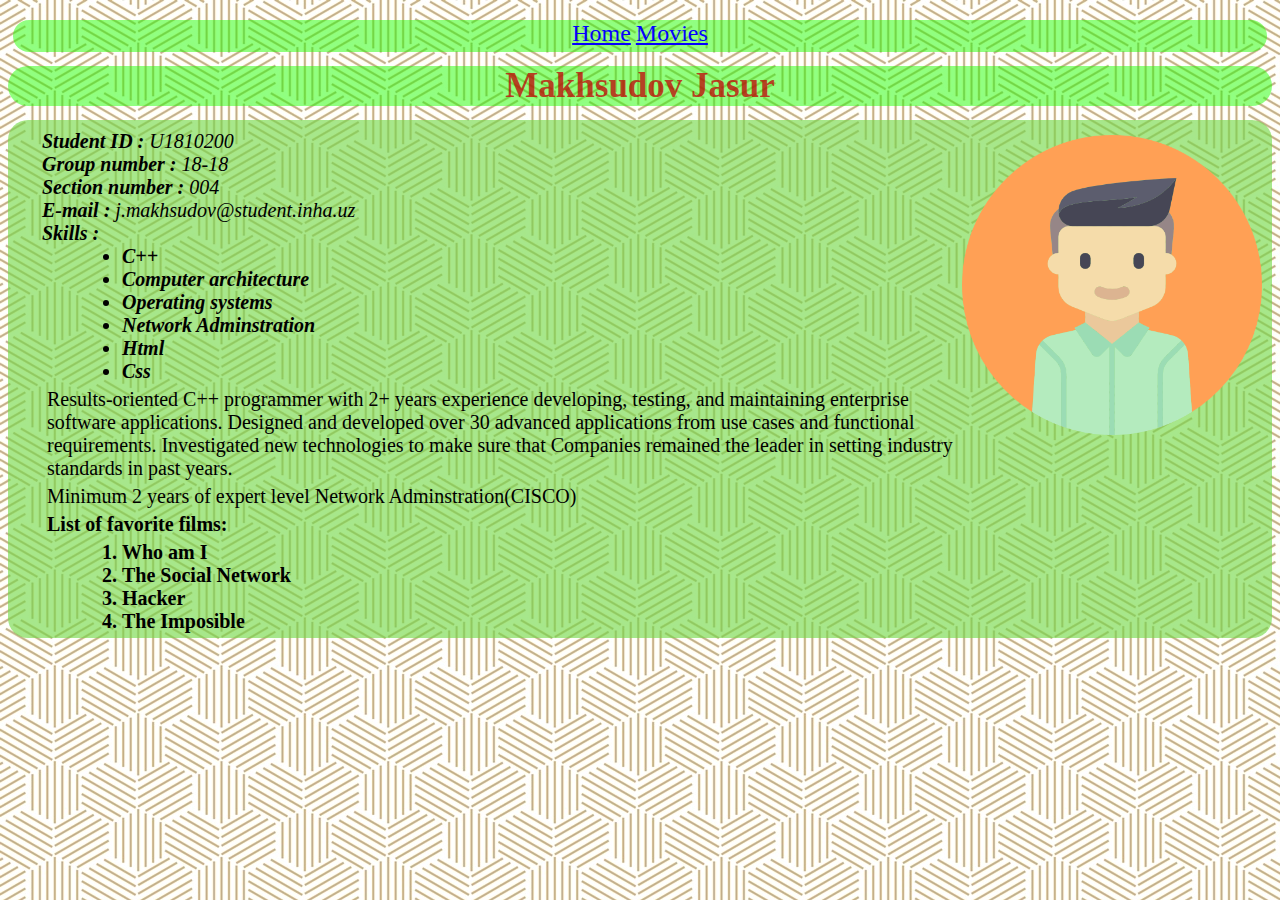
<file: index.html>
<!--https://jasurmakhsudov.github.io-->
<!DOCTYPE html>
<html lang="en-US">
<head>
<link href="style.css" rel="stylesheet">
<title>My site</title>
<meta charset='utf-8'>
<meta name="viewport" content="width=device-width, initial-scale=1.0">
</head>
<body>
	<div class='menu'>
		<p>
			<a href="index.html" >Home</a>
			<a href="movies.html" >Movies</a>
	</p>
	</div>
<div class='Head'>
<h1>Makhsudov Jasur</h1>
<div class='image'>
		<img src="avatar.png" alt="Avatar Image">
</div>
</div>

<div class='Context'>
		<div class='Information'>
		<address>
<p>
   <b>Student ID :</b> U1810200<br>
   <b>Group number :</b> 18-18<br>
   <b>Section number :</b> 004<br>
   <b>E-mail :</b> j.makhsudov@student.inha.uz<br></p>
   <div class='skills'>
   	
   			<p><b>Skills :</b></p>
			<ul class='dl'>
  			<b><li>C++</li>
  			<li>Computer architecture</li>
  			<li>Operating systems</li>
 			<li>Network Adminstration </li>
   			<li>Html</li>
   			<li>Css</li></b>	
   			</ul>
   </div>

		</address>
		</div>
<div class='text'>
<p>Results-oriented C++ programmer with 2+ years experience developing, testing, and maintaining enterprise software applications. Designed and developed over 30 advanced applications from use cases and functional requirements. Investigated new technologies to make sure that Companies remained the leader in setting industry standards in past years.</p>

<p>Minimum 2 years of expert level Network Adminstration(CISCO)</p>
<b><div class="skills">
<p>List of favorite films:</p>
<ol type="number" class="dl">
	<li>Who am I</li>
	<li>The Social Network</li>
	<li>Hacker</li>
	<li>The Imposible</li>
</ol>
</div></b>
</div>
</div>
</body>
</html>
</file>
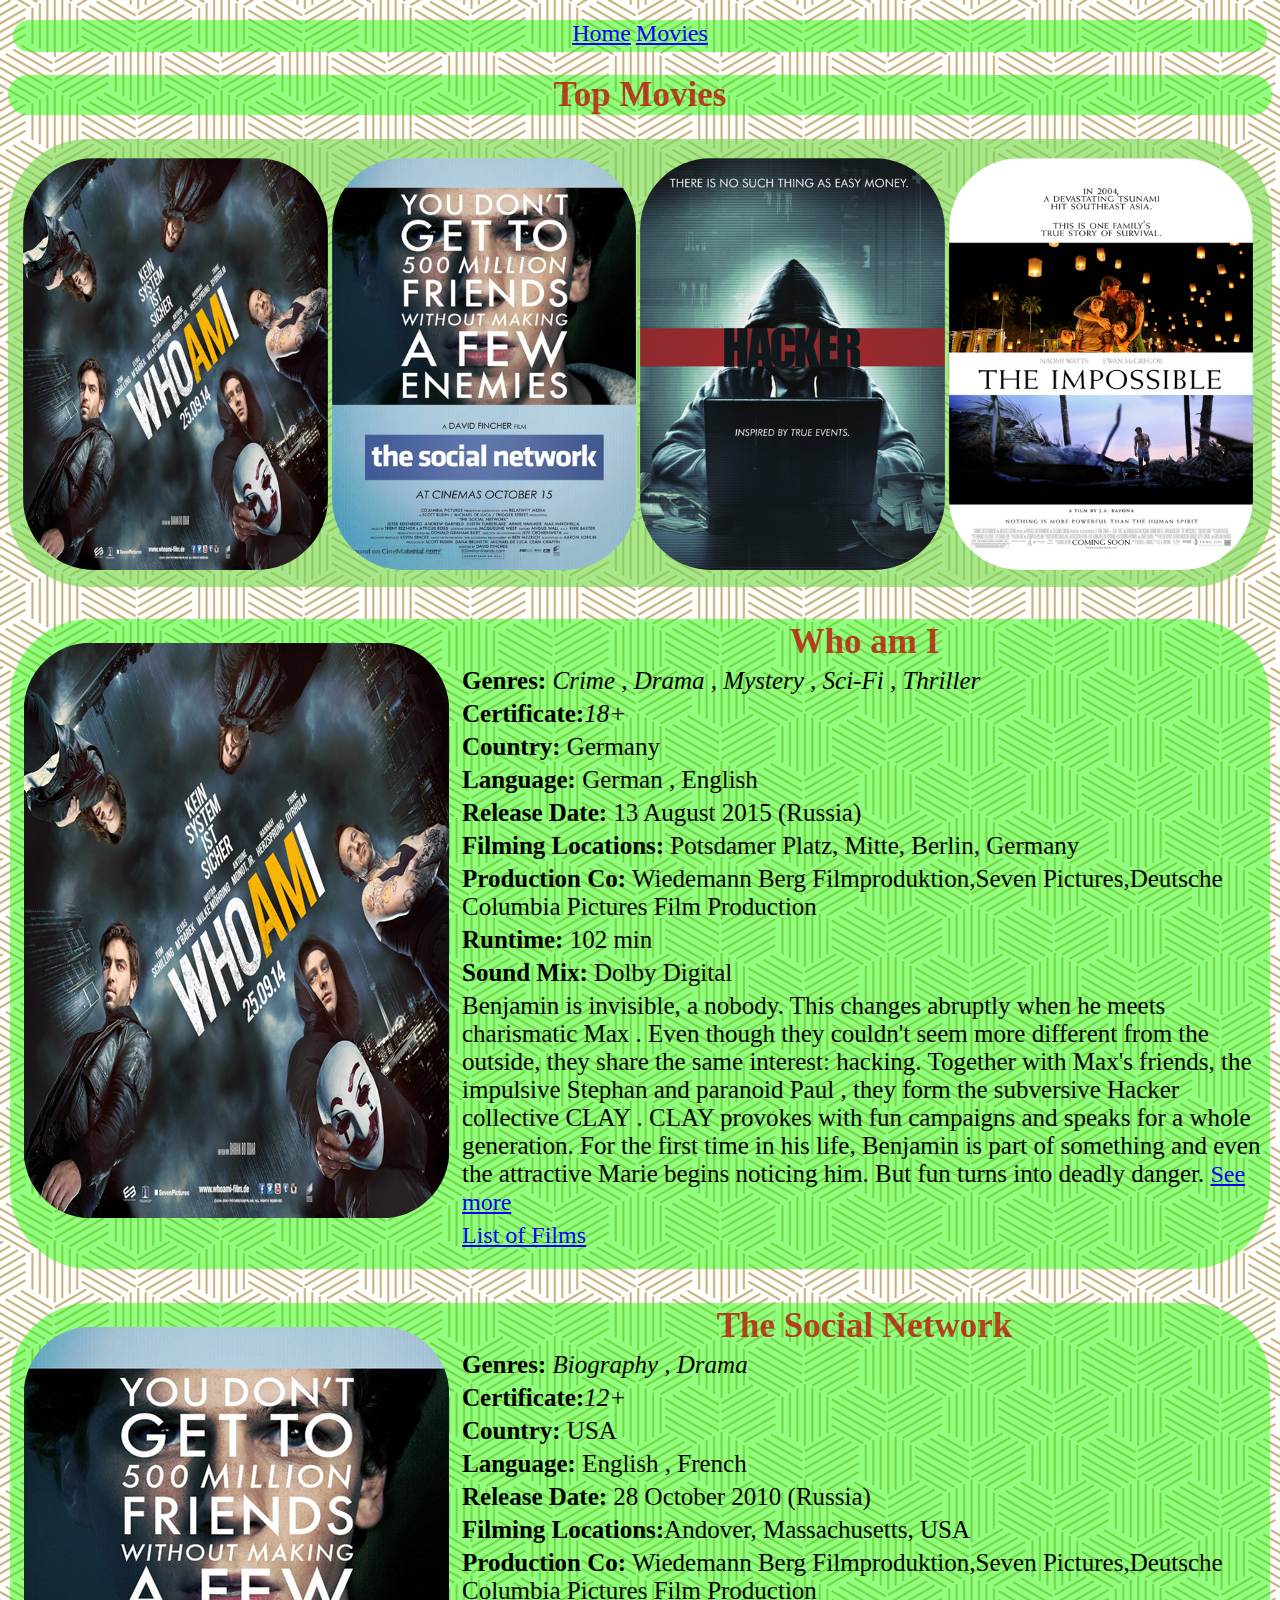
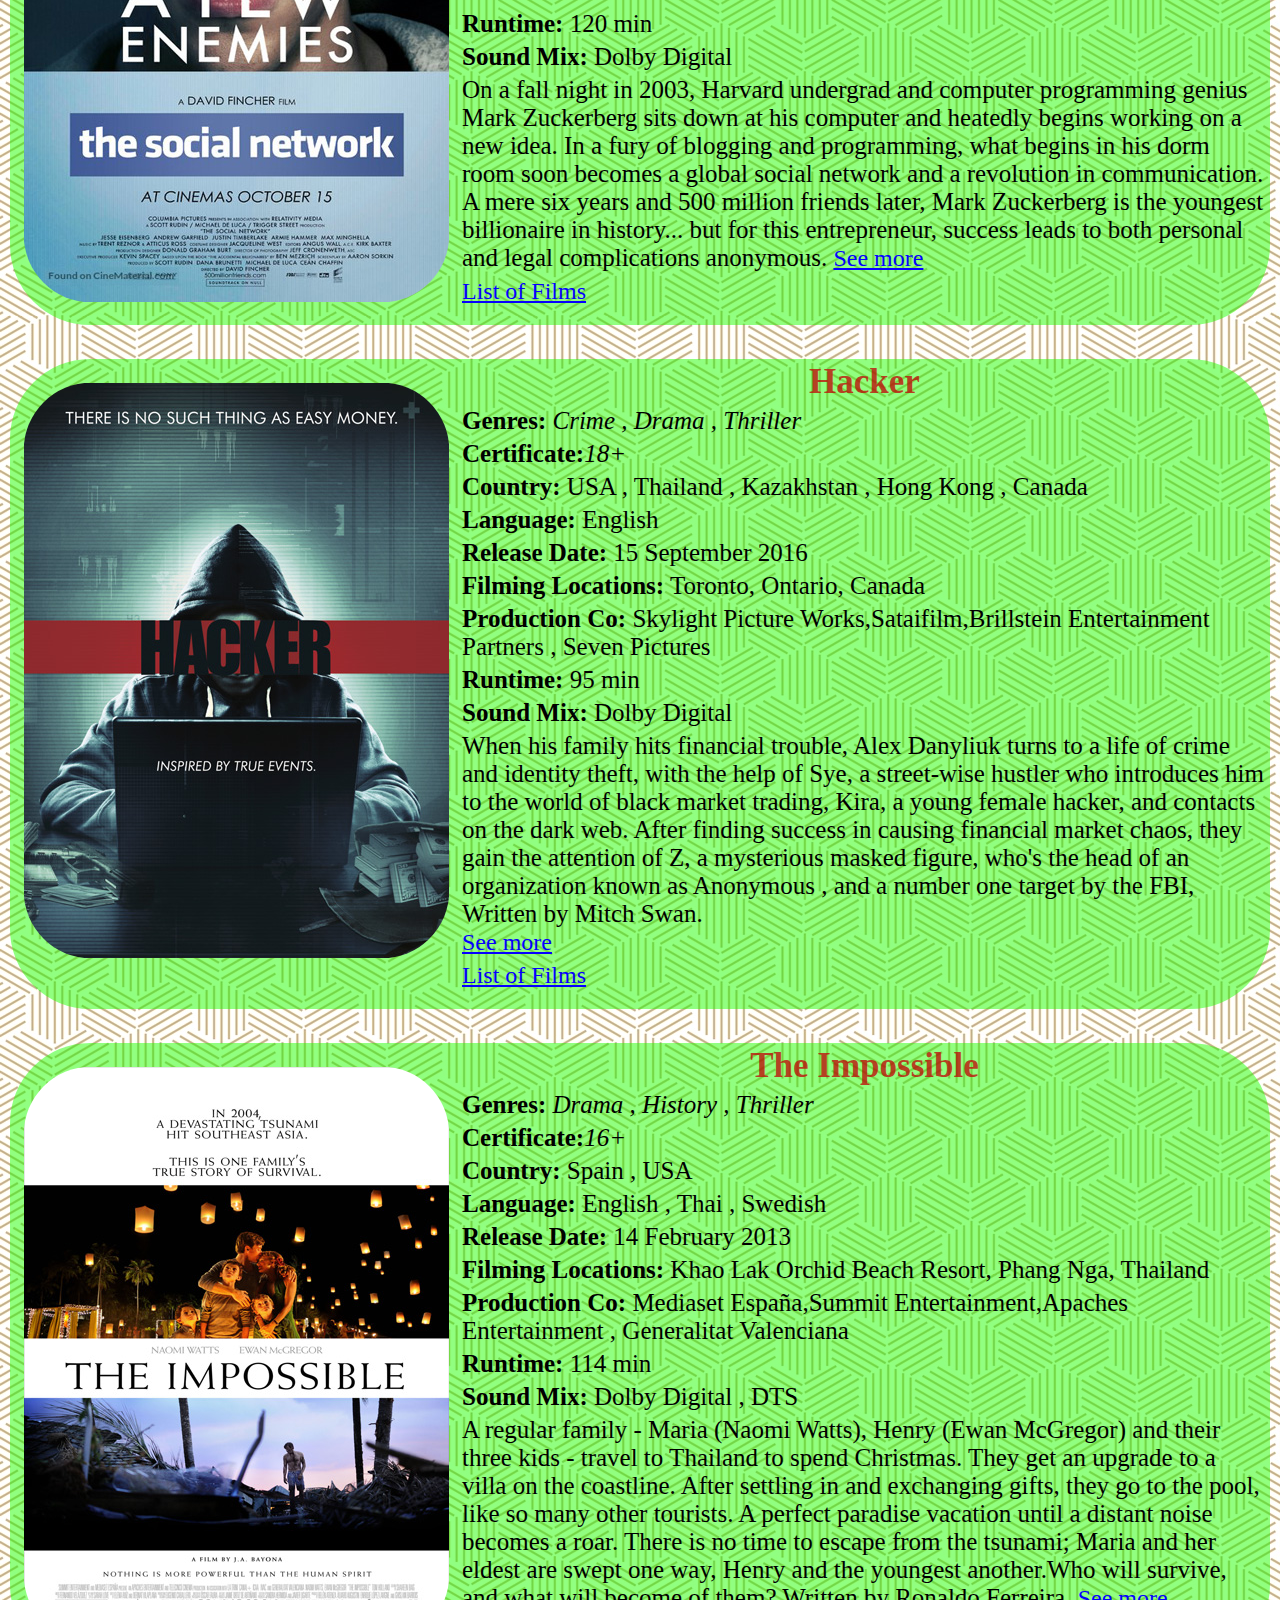
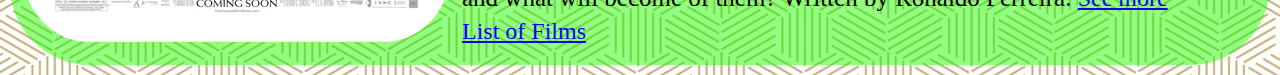
<file: movies.html>
<!DOCTYPE html>
<html lang="en-US">
<head>
<link href="stylemovie.css" rel="stylesheet">
<title>Movies</title>
<meta charset='utf-8'>
<meta name="viewport" content="width=device-width, initial-scale=1.0">
</head>
<body>
	<div class='menu'>
		<p>
			<a href="index.html" >Home</a>
			<a href="movies.html" >Movies</a>
	</p>
	</div>
<div class='Head'>
<h1>Top Movies</h1>
</div>
<table class="look">
	<tr>
		<th>
				<a href="#1"><img src="movie1.jpg" alt="Who am I"></a>
		</th>
		<th>
				<a href="#2"><img src="movie2.jpg" alt="The Social Network"></a>
		</th>
		<th>
				<a href="#3"><img src="movie3.jpg" alt="Hacker"></a>	
		</th>
		<th>
				<a href="#4"><img src="movie4.jpg" alt="The Impossible"></a>		
		</th> 
	</tr>
</table>


<table class="movie">
    <tr>
    <th class="video" id="1">
		<a href="https://www.imdb.com/title/tt3042408/?ref_=nv_sr_1" target="_blank"> <img alt="Who am I" title="Who am I" src="movie1.jpg"></a>    
	</th>
    <th class="texts">
                    	<h1>Who am I</h1>
                    	<p><b>Genres:</b> <em>Crime , Drama , Mystery , Sci-Fi , Thriller</em></p>
                    	<p><b>Certificate:</b><i>18+</i></p>
                    	<p><b>Country:</b> Germany</p>
						<p><b>Language:</b> German , English</p>
						<p><b>Release Date:</b> 13 August 2015 (Russia)</p>
						<p><b>Filming Locations:</b> Potsdamer Platz, Mitte, Berlin, Germany</p>
						<p><b>Production Co:</b> Wiedemann Berg Filmproduktion,Seven Pictures,Deutsche Columbia Pictures Film Production</p>
						<p><b>Runtime:</b> 102 min</p>
						<p><b>Sound Mix:</b> Dolby Digital</p>
                    	<p>Benjamin is invisible, a nobody. This changes abruptly when he meets charismatic Max . Even though they couldn't seem more different from the outside, they share the same interest: hacking. Together with Max's friends, the impulsive Stephan and paranoid Paul , they form the subversive Hacker collective CLAY . CLAY provokes with fun campaigns and speaks for a whole generation. For the first time in his life, Benjamin is part of something and even the attractive Marie begins noticing him. But fun turns into deadly danger. <a href="https://www.imdb.com/title/tt3042408/?ref_=nv_sr_1" target="_blank">See more</a></p>
                    	<p><a href="#">List of Films</a></p>
   		 </th>
   		</tr>
    </table>

<table class="movie">
    <tr>
    <th class="video" id="2">
		<a href="https://www.imdb.com/title/tt1285016/?ref_=nv_sr_1" target="_blank"> <img alt="Facebook" title="Social Network" src="movie2.jpg"></a>    
	</th>
    <th class="texts">
                    	<h1>The Social Network</h1>
                    	<p><b>Genres:</b> <i>Biography , Drama</i></p>
                    	<p><b>Certificate:</b><i>12+</i></p>
                    	<p><b>Country:</b> USA</p>
						<p><b>Language:</b> English , French</p>
						<p><b>Release Date:</b> 28 October 2010 (Russia)</p>
						<p><b>Filming Locations:</b>Andover, Massachusetts, USA</p>
						<p><b>Production Co:</b> Wiedemann Berg Filmproduktion,Seven Pictures,Deutsche Columbia Pictures Film Production</p>
						<p><b>Runtime:</b> 120 min</p>
						<p><b>Sound Mix:</b> Dolby Digital</p>
                    	<p>On a fall night in 2003, Harvard undergrad and computer programming genius Mark Zuckerberg sits down at his computer and heatedly begins working on a new idea. In a fury of blogging and programming, what begins in his dorm room soon becomes a global social network and a revolution in communication. A mere six years and 500 million friends later, Mark Zuckerberg is the youngest billionaire in history... but for this entrepreneur, success leads to both personal and legal complications anonymous. <a href="https://www.imdb.com/title/tt1285016/?ref_=nv_sr_1" target="_blank">See more</a></p>
                    	<p><a href="#">List of Films</a></p>
   		 </th>
   		</tr>
    </table>


 <table class="movie">
    <tr>
    <th class="video" id="3">
		<a href="https://www.imdb.com/title/tt3173594/?ref_=nv_sr_3" target="_blank"> <img alt="Hacker" title="Hacker" src="movie3.jpg"></a>    
	</th>
    <th class="texts">
                    	<h1>Hacker</h1>
                    	<p><b>Genres:</b> <i>Crime , Drama , Thriller</i></p>
                    	<p><b>Certificate:</b><i>18+</i></p>
                    	<p><b>Country:</b>  USA , Thailand , Kazakhstan , Hong Kong , Canada</p>
						<p><b>Language:</b> English</p>
						<p><b>Release Date:</b> 15 September 2016</p>
						<p><b>Filming Locations:</b>  Toronto, Ontario, Canada</p>
						<p><b>Production Co:</b>  Skylight Picture Works,Sataifilm,Brillstein Entertainment Partners , Seven Pictures</p>
						<p><b>Runtime:</b> 95 min</p>
						<p><b>Sound Mix:</b> Dolby Digital</p>
                    	<p>When his family hits financial trouble, Alex Danyliuk turns to a life of crime and identity theft, with the help of Sye, a street-wise hustler who introduces him to the world of black market trading, Kira, a young female hacker, and contacts on the dark web. After finding success in causing financial market chaos, they gain the attention of Z, a mysterious masked figure, who's the head of an organization known as Anonymous , and a number one target by the FBI, Written by Mitch Swan.<br> <a href="https://www.imdb.com/title/tt3173594/?ref_=nv_sr_3" target="_blank">See more</a></p>
                    	<p><a href="#">List of Films</a></p>
   		 </th>
    </tr>
    </table>


 <table class="movie">
    <tr>
    <th class="video" id="4">
		<a href="https://www.imdb.com/title/tt1649419/?ref_=nv_sr_1" target="_blank"> <img alt="Impossible" title="Impossible" src="movie4.jpg"></a>    
	</th>
    <th class="texts">
                    	<h1>The Impossible</h1>
                    	<p><b>Genres:</b> <i> Drama , History , Thriller</i></p>
                    	<p><b>Certificate:</b><i>16+</i></p>
                    	<p><b>Country:</b> Spain , USA</p>
						<p><b>Language:</b> English , Thai , Swedish</p>
						<p><b>Release Date:</b> 14 February 2013</p>
						<p><b>Filming Locations:</b> Khao Lak Orchid Beach Resort, Phang Nga, Thailand</p>
						<p><b>Production Co:</b>  Mediaset España,Summit Entertainment,Apaches Entertainment , Generalitat Valenciana</p>
						<p><b>Runtime:</b> 114 min</p>
						<p><b>Sound Mix:</b> Dolby Digital , DTS</p>
                    	<p>A regular family - Maria (Naomi Watts), Henry (Ewan McGregor) and their three kids - travel to Thailand to spend Christmas. They get an upgrade to a villa on the coastline. After settling in and exchanging gifts, they go to the pool, like so many other tourists. A perfect paradise vacation until a distant noise becomes a roar. There is no time to escape from the tsunami; Maria and her eldest are swept one way, Henry and the youngest another.Who will survive, and what will become of them? Written by Ronaldo Ferreira. <a href="https://www.imdb.com/title/tt1649419/?ref_=nv_sr_1" target="_blank">See more</a></p>
                    	<p><a href="#">List of Films</a></p>
   		 </th>
   		</tr>
    </table>
</body>
</html>
</file>
<file: style.css>
body {
    background-image: url("background.jpg");
    width: auto;
    border: 0px solid red;

}
a{
	color: #0600ff;
	font-size: 24px;
}
h1{
font-size: 35px;
color:#c10404c2;
font-family: Verdana;
}
p{
	color:black;
	font-size: 20px;
}
img{
	margin-top: 10px;
	width: 300px;
	height: 300px;
}
.Head{
	background-color:rgba(30, 255, 0, 0.49);
	border-radius: 100px;
	text-align: center;
}
.Context{
	background-color: #74d949a1;
	height:100%;
	border-radius: 20px;
	padding-left: 34px;
	padding-top: 10px;
	padding-bottom: 5px;
}
.Information p{
	margin: 0px;
	margin-top: 0px;
	color:black;
}
.skills{
	margin: 0px;
	padding: 0px;
	font-size: 20px;
}
.dl{
	margin:0px;	
	margin-left: 40px;
}
.text p{
	margin-top: 0px;
	margin: 5px;
}
.image{
	float: right;
	margin: 5px;
	margin-right: 10px;

}
.menu{
	background-color:rgba(30, 255, 0, 0.49);
	border-radius: 50px;
	height: 32px;
	margin: 5px;
	text-align: center;
}
.menu p{
	margin-bottom: 0px;
}
.Head h1{
	margin-top: 14px;
	margin-bottom: 14px;
}
</file>
<file: stylemovie.css>
body {
    background-image: url("background.jpg");
    width: auto;
    border: 0px solid red;
    margin: 8px;
}
a{
	color: #0600ff;
	font-size: 24px;
}
h1{
	font-size: 35px;
	color:#c10404c2;
	font-family: Verdana;
	text-align: center;
}
p{
	color:black;
	font-size: 20px;
}
th{
	font-weight: normal;
}
.Head{
	background-color:rgba(30, 255, 0, 0.49);
	border-radius: 100px;
	text-align: center;
}

.menu{
	background-color:rgba(30, 255, 0, 0.49);
	border-radius: 50px;
	height: 32px;
	margin: 5px;
	text-align: center;
}
.movie{
	margin-top: 30px;
	
}
.video{
	float: left;
    margin-right: 25px;
    margin-top: 10px;
}
.video img{
	max-width:100%;
	height: auto;
	margin-bottom: 5px;
	}

.texts p{
	margin:5px;
	font-size: 25px;
	text-align: left;
}
.texts h1{
	margin: 2px;
}
.Movie{
	float: left;
	width: 24.7%; 
	height: 98%;
	border: 0px solid red;
	display: block;
}
img{
	border: 1px transparent;
  	border-radius: 80px;
	height: 98%;
	padding: 3%;
	display: block;
}
.texts a{
	padding-bottom: 5px;
}
.texts{
	background-color: rgba(30, 255, 0, 0.49);
	padding: 1px;
	border-radius: 30px;
	height: 100%;
	display: block;
	padding-bottom: 15px;
	border-radius: 80px;
}
.look{
	background-color: #74d949a1;
	width: 100%;
	height: 100%;
	padding-left: 3px;
	padding-top: 7px;
	padding-bottom: 5px;
	padding-right: 25px;
	margin-bottom: 20px;
	border-radius: 80px;
}
.look img{
	max-width:100%;
	height: auto;

}
</file>
